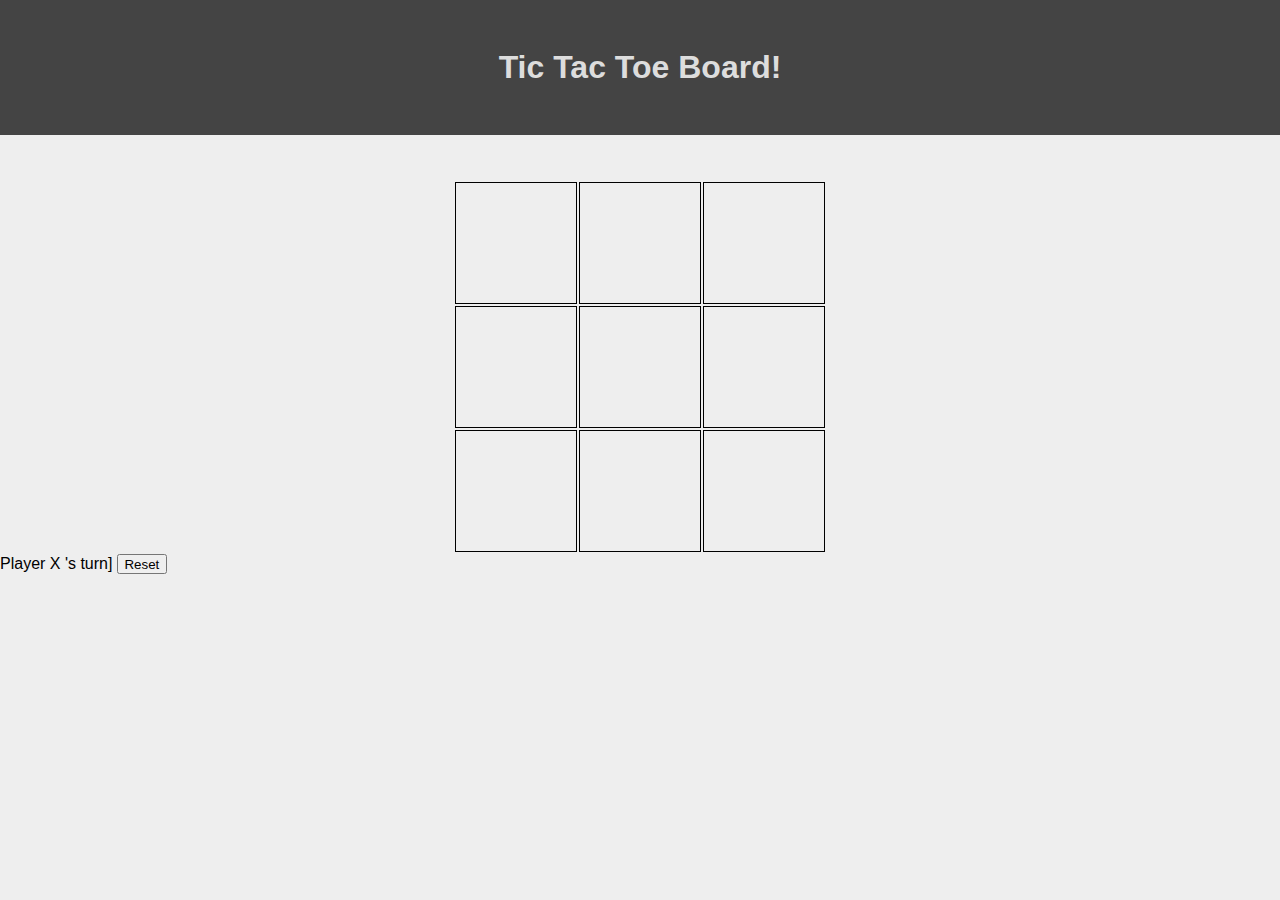
<file: Part1/index.html>
<!DOCTYPE html>
<html lang="en">

<head>
  <meta charset="UTF-8" />
  <meta name="viewport" content="width=device-width, initial-scale=1.0" />
  <title>Tic Tac Toe</title>
  <link rel="stylesheet" href="./index.css" />
</head>

<body>
  <nav>
    <h1>Tic Tac Toe Board!</h1>
  </nav>
  <main>
    <table>
      <tr class="row">
        <td id="0" onclick="play(0)"></td>
        <td id="1" onclick="play(1)"></td>
        <td id="2" onclick="play(2)"></td>
      </tr>
      <tr class="row">
        <td id="3" onclick="play(3)"></td>
        <td id="4" onclick="play(4)"></td>
        <td id="5" onclick="play(5)"></td>
      </tr>
      <tr class="row">
        <td id="6" onclick="play(6)"></td>
        <td id="7" onclick="play(7)"></td>
        <td id="8" onclick="play(8)"></td>
      </tr>
    </table>
    <span>Player </span>
    <span id="player">X</span>
    <span>'s turn</span>]
    <button onclick="reset()">Reset</button>
  </main>
  <script src="./index.js"></script>
</body>

</html>
</file>
<file: Part1/index.css>
* {
    margin: 0;
    padding: 0;
    font-family: Arial, Helvetica, sans-serif;
  }

  nav {
      height: 15vh;
      background: #444;
      color: #DDD;
  }

  main {
      background: #EEE;
      height: 85vh;
  }

  table,
  section,
  nav {
      display: flex;
      justify-content: center;
      align-items: center;
  }

  table {
      padding-top: 5vh;
  }

.row td {
    height: 120px;
    width: 120px;
    border: 1px solid #000;
    text-align: center;
    font-size: 2em;
}

button {
    height: 20px;
    width: 50px;
    padding: auto;
}
</file>
